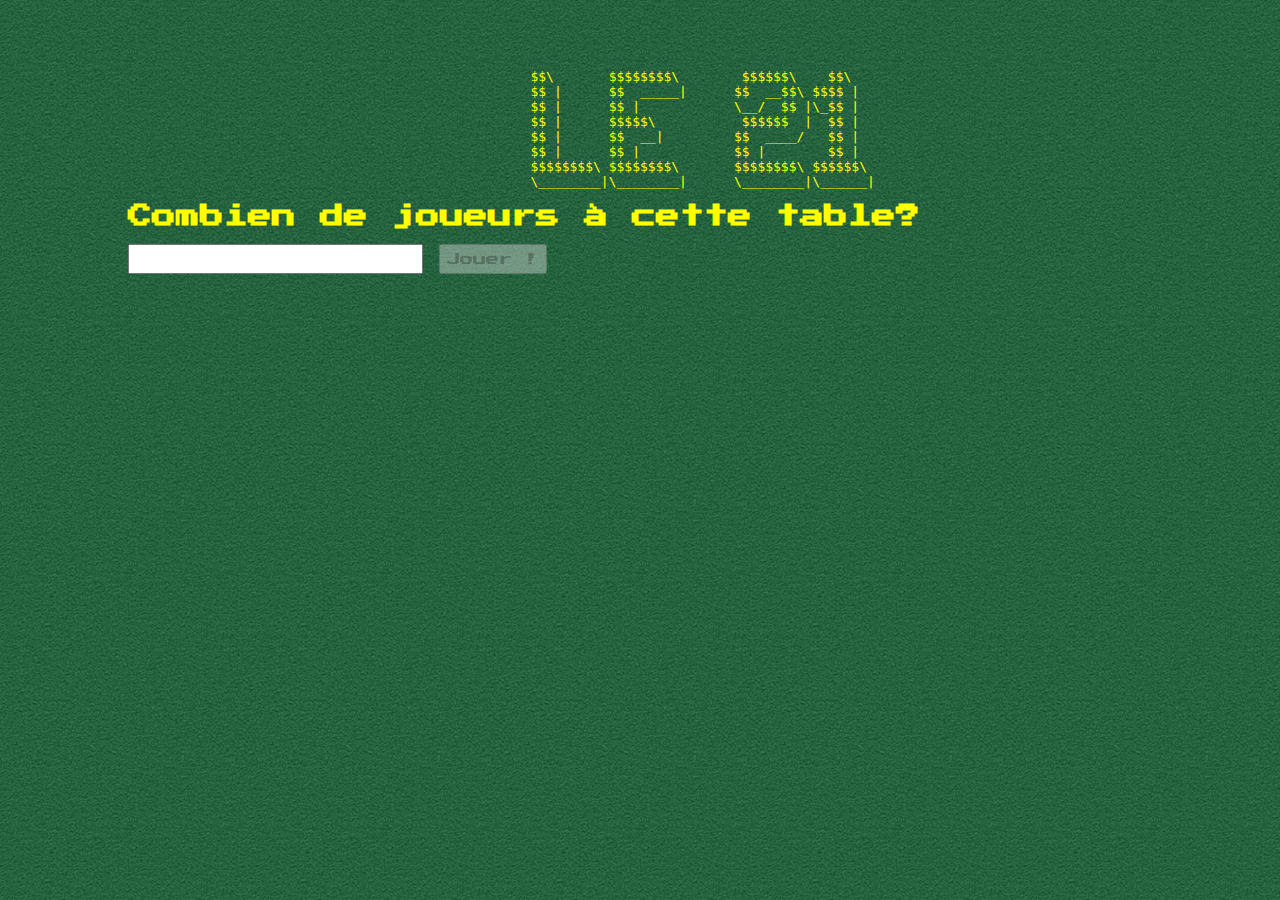
<file: le21/index.html>
<!DOCTYPE html>
<html lang="fr">
<head>
    <meta charset="UTF-8">
    <meta http-equiv="X-UA-Compatible" content="IE=edge">
    <meta name="viewport" content="width=device-width, initial-scale=1.0">
    <meta name="author" content="Mathieu St-Onge, 1172068">
    <title>Le 21</title>
    <link rel="stylesheet" href="./assets/styles/styles.css">
    <script src="./assets/scripts/main.js" type="module"></script>
</head>
<body>
    <div class="table">
        <div class="table__wrapper">
            <div class="title-ascii">
                $$\       $$$$$$$$\        $$$$$$\    $$\   
                $$ |      $$  _____|      $$  __$$\ $$$$ |  
                $$ |      $$ |            \__/  $$ |\_$$ |  
                $$ |      $$$$$\           $$$$$$  |  $$ |  
                $$ |      $$  __|         $$  ____/   $$ |  
                $$ |      $$ |            $$ |        $$ |  
                $$$$$$$$\ $$$$$$$$\       $$$$$$$$\ $$$$$$\ 
                \________|\________|      \________|\______|
            </div>
            </pre>
            <div class="form" data-js-form>
                <h2>Combien de joueurs à cette table?</h2>
                <form>
                    <input type="number" name="playerCount" min="1">
                    <button disabled data-js-start>Jouer !</button>
                </form>
            </div>
            <div data-js-board class="board">
            
            </div>
            <div data-js-endgame>

            </div>
        </div>  
    </div>
</body>
</html>
</file>
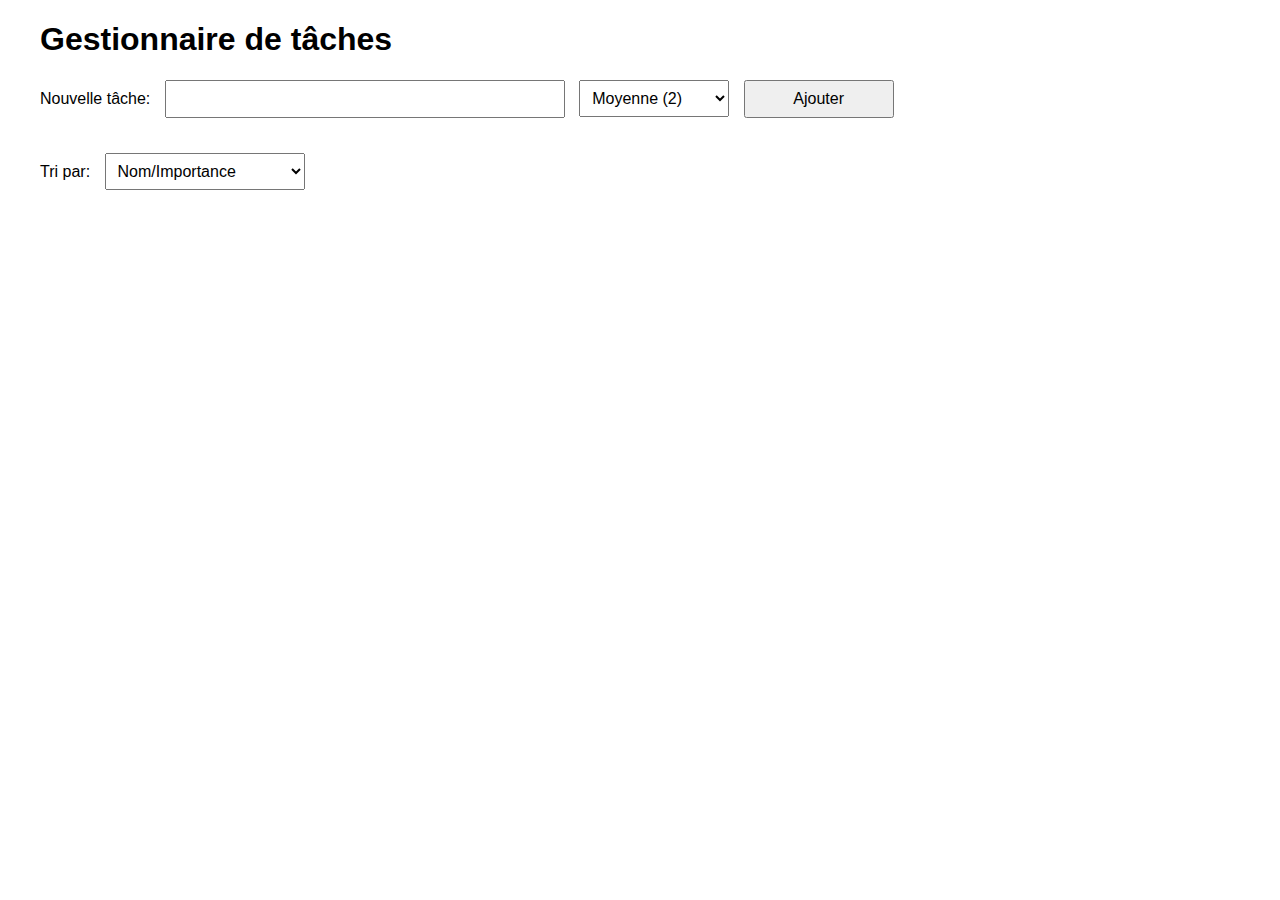
<file: todo/index.html>
<!DOCTYPE html>
<html lang="fr">
<head>
  <meta charset="utf-8">        
  <meta name="viewport" content="width=device-width, initial-scale=1">
  
  <title>TODO</title>
  <link href="css/todo.css?v=1.01" rel="stylesheet">
  <script src="js/main.js"></script>
</head>

<body>    
        
  <template id="modeleListe">
    <div class="l">
      <div class="c tache" data-id="{id}" data-fait="{fait}" data-importance="{importance}">
        {nom} ({importance})
      </div>
      <div class="c" data-id={id}>
        <span class="detail">détail</span>&nbsp;&nbsp;
        <span class="effacer">effacer</span>
      </div>
    </div>
  </template>
    
  <template id="modeleDetail">
    <section>
      <h2>Détails de la tâche</h2>
      <p><span>Numéro:</span>           {id}</p>
      <p><span>Nom:</span>              {nom}</p>
      <p><span>Importance:</span>       {importance}</p>
      <p><span>Faite:</span>            {fait}</p>
      <p><span>Date de création:</span> {date}</p>
      <button onclick="document.getElementById('modale').close()">Fermer</button>
    </section>
  </template>
    
  <header>
    <h1>Gestionnaire de tâches</h1>
  </header>
  <main>

    <form name="frm1">
      <label>Nouvelle tâche:</label>
      <input type="text" name="tache">
      <select name="importance">
        <option value="1">Haute (1)</option>
        <option value="2" selected>Moyenne (2)</option>
        <option value="3">Basse (3)</option>
      </select>
      <button type="button" name="ajouter">Ajouter</button>
      <span id="msgErr"></span>
    </form>

    <form name="frm2" class="tri">
      <label>Tri par:</label>
      <select name="tri">
        <option value="nom/importance" selected>Nom/Importance</option>
        <option value="importance/nom">Importance/Nom</option>
      </select>
    </form>

    <div id="listeTaches"></div>

    <dialog id="modale"></dialog>

  </main>
</body>
</html>
</file>
<file: le21/assets/styles/styles.css>
@import url('https://fonts.googleapis.com/css2?family=Press+Start+2P&display=swap');

* {
    margin: 0;
    padding: 0;
    box-sizing: border-box;
    font-family: 'Press Start 2P';
}

.board {
    display: flex;
    flex-direction: column;
    gap: 1rem;
}

.player__wrapper svg {
    height: 100px;
    aspect-ratio: 1 / 1;
}


path.cls-1, 
path.cls-3 {
    fill: lightblue;
}



.title-ascii {
    font-family: monospace;
    white-space: pre;
    text-align: center;
    color: yellow;
    padding-top: 1rem;
}

pre.titre-ascii {
    font-weight: 900;
}

h1, 
h2,
p {
    color: yellow;
}



.table {
    background-image: url(../img/table-texture.webp);
    background-repeat:repeat;
    min-height: 100vh;
}

.table__wrapper {
    padding: 3vw 10vw; 

}



.player {
    display: flex;
    flex-direction: row;
    gap: 1rem;
    padding: 1em;
}

.player.inactive {
    opacity: 0.5;
    pointer-events: none;
}

.player.stopped {
    border: 5px double lightgreen;
    padding: 5px;
    opacity: 0.5;
    pointer-events: none;
}

.player.busted {
    border: 5px double red;
    opacity: 0.5;
    pointer-events: none;
}

.player.winner {
    background-color: green;
    opacity: 1;
}



.card {
    background-color: white;
    border-radius: 0.7em; 
    aspect-ratio: 5 / 7;
    display: flex;
    flex-direction: column;
    justify-content: space-around;
    padding: 10px;
    font-size: 10px;
    animation-duration: 300ms;
    animation-timing-function: ease-out;
    animation-delay: 0ms;
    animation-iteration-count: 1;
    animation-name: drawCard;
}

@keyframes drawCard {
    0% { opacity: 0%; transform: translateX(-100%);  }
    100% { opacity: 100%; transform: translateX(0); }
}


.card__number {
    font-weight: bold;
    font-size: 2em;
}
.card__number--top-left {
    align-self: flex-start;
}

.card__suit {
    align-self: center;
    font-size: 5em;
}

.card__number--bottom-right {
    align-self: flex-end;
}

.player__board {
    display: flex;
    flex-direction: row;
    gap: 1rem;
}

.player__wrapper {
    display: flex;
    flex-direction: column;
    justify-content: flex-start;
    align-items: center;
    gap: 0.4rem;
}


button, input {
    padding: 0.4rem;
}



.form {
    display: flex;
    flex-direction: column;
    gap: 1rem;
}



.end-game {
    margin-top: 1rem;
}

.end-game *+* {
    margin-top: 0.4rem;
}
</file>
<file: todo/css/todo.css>
body, button, dialog, input, select {
  font-family: 'Trebuchet MS', sans-serif;
}

body {
  width: 1200px;
  margin: 0 auto;
}

/* formulaires
   =========== */

label, input, select, button {
  display: inline-block;
  box-sizing: border-box;
  margin: 0 10px 5px 0;
}

input, select, button {
  padding: 8px;
  width: 400px;
  font-size: 16px;
}

select, button {
  width: 150px;
}

.tri {
  margin-top: 30px;
}

[name="tri"] {
  width: 200px;
}

#msgErr {
  color: brown;
}

/* liste des tâches
   ================ */

#listeTaches {
  margin-top: 30px;
  display: grid;
  grid-template-columns: minmax(600px, max-content) max-content;
  grid-gap: 3px;
}

.l {
  display: contents;
  cursor: pointer;
}

.l:nth-of-type(2n) .c {
  background-color: #eee;
}

.l:nth-of-type(2n+1) .c {
  background-color: #ddd;
}

.c {
  box-sizing: border-box;
  padding: 5px 20px;
  line-height: 32px;
  border-radius: 3px;
}

[data-fait='true'] {
  text-decoration: line-through;
  color: #aaa;
}

.detail, .effacer {
  color: #777;
  text-decoration: underline;
}

.detail:hover, .effacer:hover {
  color: #000;
}

/* fenêtre modale
   ============== */

#modale {
  min-width: 300px;
  border: none;
  border-radius: 5px;
  box-shadow: 0 0 8px #777;
}

#modale h2 {
  margin-bottom: 30px;
  text-align: center;
}

#modale span {
  color: cornflowerblue;
  font-weight: bold;
}

#modale button {
  display: block;
  margin: 30px auto 10px;
}
</file>
